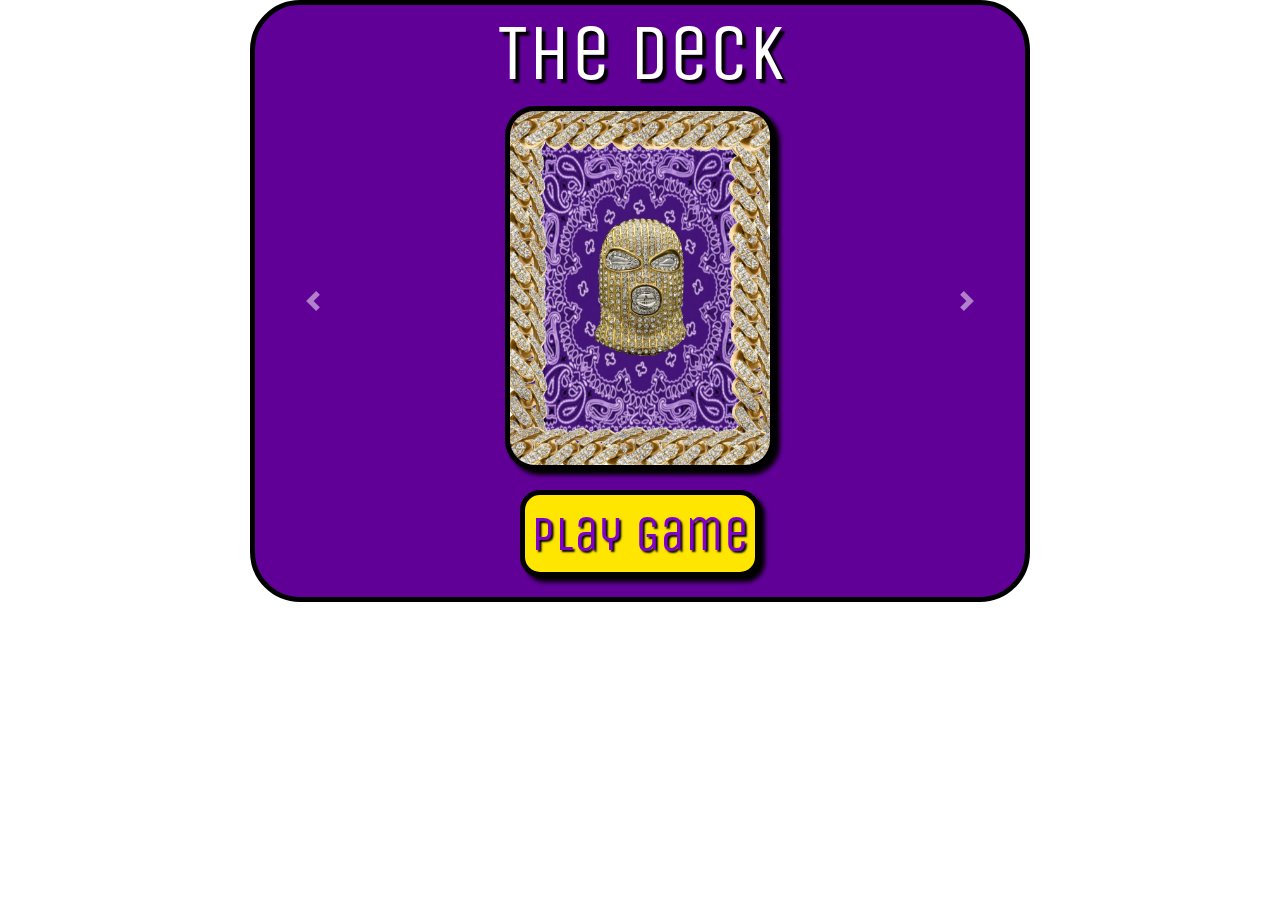
<file: deckgallery/deck.html>
<!DOCTYPE html>
<html lang="en">
<head>
    <meta charset="UTF-8">
    <meta http-equiv="X-UA-Compatible" content="IE=edge">
    <meta name="viewport" content="width=device-width, initial-scale=1.0">
    <link rel="stylesheet" href="https://maxcdn.bootstrapcdn.com/bootstrap/4.0.0/css/bootstrap.min.css" integrity="sha384-Gn5384xqQ1aoWXA+058RXPxPg6fy4IWvTNh0E263XmFcJlSAwiGgFAW/dAiS6JXm" crossorigin="anonymous">
    <link rel="stylesheet" href="deckstyle.css">
    <link rel="preconnect" href="https://fonts.gstatic.com">
    <link href="https://fonts.googleapis.com/css2?family=Unica+One&display=swap" rel="stylesheet">
    <script src="https://code.jquery.com/jquery-3.2.1.slim.min.js" integrity="sha384-KJ3o2DKtIkvYIK3UENzmM7KCkRr/rE9/Qpg6aAZGJwFDMVNA/GpGFF93hXpG5KkN" crossorigin="anonymous"></script>
    <script src="https://cdnjs.cloudflare.com/ajax/libs/popper.js/1.12.9/umd/popper.min.js" integrity="sha384-ApNbgh9B+Y1QKtv3Rn7W3mgPxhU9K/ScQsAP7hUibX39j7fakFPskvXusvfa0b4Q" crossorigin="anonymous"></script>
    <script src="https://maxcdn.bootstrapcdn.com/bootstrap/4.0.0/js/bootstrap.min.js" integrity="sha384-JZR6Spejh4U02d8jOt6vLEHfe/JQGiRRSQQxSfFWpi1MquVdAyjUar5+76PVCmYl" crossorigin="anonymous"></script>
    <title>The Deck</title>
</head>
<body>
    <div id="myCarousel" class="carousel slide" data-ride="carousel">
        <h1>The Deck</h1>
        <div class="carousel-inner" role="listbox">
          <div class="carousel-item active">
            <img src="../assets/cardback.png" alt="Card Back">
          </div>
          <div class="carousel-item">
            <img src="../assets/2CHAINS.png" alt="2Chains">
          </div>
          <div class="carousel-item">
            <img src="../assets/21SAVAGE.png" alt="21Savage">
          </div>
          <div class="carousel-item">
            <img src="../assets/ANDRE3000.png" alt="Andre3000">
          </div>
          <div class="carousel-item">
            <img src="../assets/ASAPROCKY.png" alt="ASAPRocky">
          </div>
          <div class="carousel-item">
            <img src="../assets/BIGBOI.png" alt="BigBoi">
          </div>
          <div class="carousel-item">
            <img src="../assets/BIGGIE.png" alt="Biggie">
          </div>
          <div class="carousel-item">
            <img src="../assets/BUSTA.png" alt="Busta">
          </div>
          <div class="carousel-item">
            <img src="../assets/COLE.png" alt="JCole">
          </div>
          <div class="carousel-item">
            <img src="../assets/DABABY.png" alt="DaBaby">
          </div>
          <div class="carousel-item">
            <img src="../assets/DANNYBROWN.png" alt="DannyBrown">
          </div>
          <div class="carousel-item">
            <img src="../assets/DMX.png" alt="DMX">
          </div>
          <div class="carousel-item">
            <img src="../assets/E40.png" alt="E40">
          </div>
          <div class="carousel-item">
            <img src="../assets/EARL.png" alt="EarlSweatshirt">
          </div>
          <div class="carousel-item">
            <img src="../assets/FUTURE.png" alt="Future">
          </div>
          <div class="carousel-item">
            <img src="../assets/JADA.png" alt="Jadakiss">
          </div>
          <div class="carousel-item">
            <img src="../assets/JAYZ.png" alt="JayZ">
          </div>
          <div class="carousel-item">
            <img src="../assets/KENRICK.png" alt="KendrickLamar">
          </div>
          <div class="carousel-item">
            <img src="../assets/KILLERMIKE.png" alt="KillerMike">
          </div>
          <div class="carousel-item">
            <img src="../assets/KODAK.png" alt="KoadkBlack">
          </div>
          <div class="carousel-item">
            <img src="../assets/LILWAYNE.png" alt="LilWayne">
          </div>
          <div class="carousel-item">
            <img src="../assets/MACDRE.png" alt="MacDre">
          </div>
          <div class="carousel-item">
            <img src="../assets/MACMILLER.png" alt="MacMiller">
          </div>
          <div class="carousel-item">
            <img src="../assets/METHODMAN.png" alt="MethodMan">
          </div>
          <div class="carousel-item">
            <img src="../assets/MFDOOM.png" alt="MFDOOM">
          </div>
          <div class="carousel-item">
            <img src="../assets/MOSDEF.png" alt="MosDef">
          </div>
          <div class="carousel-item">
            <img src="../assets/NAS.png" alt="NAS">
          </div>
          <div class="carousel-item">
            <img src="../assets/ODB.png" alt="ODB">
          </div>
          <div class="carousel-item">
            <img src="../assets/PUSHAT.png" alt="PushaT">
          </div>
          <div class="carousel-item">
            <img src="../assets/RZA.png" alt="RZA">
          </div>
          <div class="carousel-item">
            <img src="../assets/SCHOOLBOYQ.png" alt="SchoolboyQ">
          </div>
          <div class="carousel-item">
            <img src="../assets/SLICKRICK.png" alt="SlickRick">
          </div>
          <div class="carousel-item">
            <img src="../assets/SNOOP.png" alt="SnoopDogg">
          </div>
          <div class="carousel-item">
            <img src="../assets/TRAVISSCOTT.png" alt="TravisScott">
          </div>
          <div class="carousel-item">
            <img src="../assets/TUPAC.png" alt="Tupac">
          </div>
          <div class="carousel-item">
            <img src="../assets/TYLER.png" alt="TylerTheCreator">
          </div>
          <div class="carousel-item">
            <img src="../assets/YOUNGTHUG.png" alt="YoungThug">
          </div>
        </div>

        <a class="carousel-control-prev" role="button" data-slide="prev" onclick="$('#myCarousel').carousel('prev')">
            <span class="carousel-control-prev-icon" aria-hidden="true"></span>
            <span class="sr-only">Previous</span>
        </a>
        <a class="carousel-control-next" role="button" data-slide="next"onclick="$('#myCarousel').carousel('next')">
            <span class="carousel-control-next-icon" aria-hidden="true"></span>
            <span class="sr-only">Next</span>
        </a>

        <button class="view-deck" type="button" onclick="location.href=`../index.html`">Play Game</button>
    </div>

    
</body>
</html>
</file>
<file: deckgallery/deckstyle.css>
h1 {
    font-family: 'Unica One', cursive;
    font-size: 80px;
    color: white;
    text-shadow: 4px 4px 2px black;
    margin-bottom: 5px;
}

button {
    font-family: 'Unica One', cursive;
    font-size: 50px;
    color: rgb(130, 0, 206);
    text-shadow: 2px 2px 2px black;
    background-color: rgb(255, 230, 0);
    border: 5px solid black;
    border-radius: 20px;
    margin-bottom: 20px;
    filter: drop-shadow(5px 5px 2px black)
}

div#myCarousel {
    text-align: center;
    margin: 0 250px 0 250px;
    background-color: rgb(96, 0, 151);
    border: 5px solid black;
    border-radius: 50px;
}

img {
    width: 35%;
    margin: auto;
    border: 5px solid black;
    border-radius: 30px;
    margin-top: 0px;
    margin-bottom: 20px;
    filter: drop-shadow(5px 5px 2px black)
}
</file>
